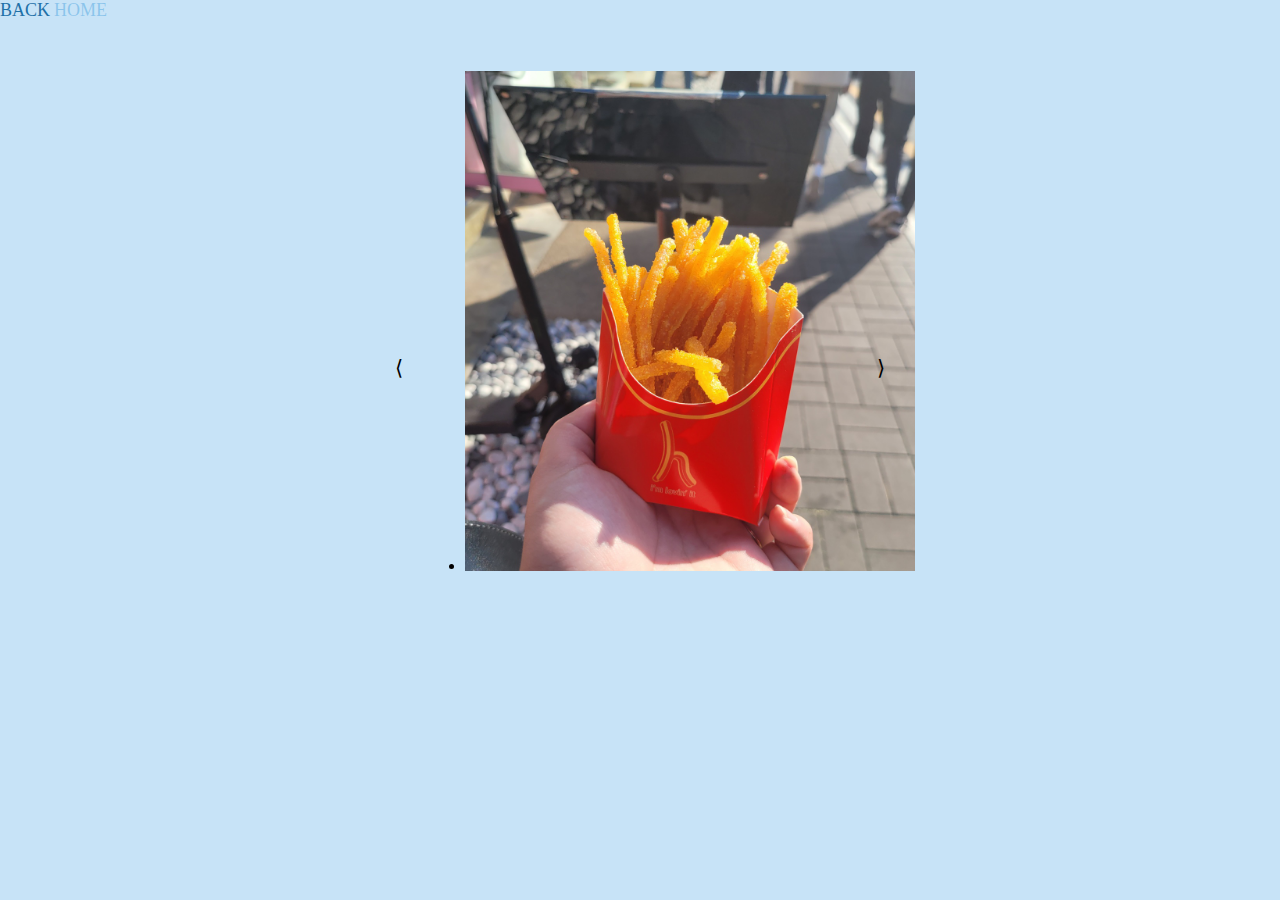
<file: album1.html>
<html lang="en">
<head>
    <meta charset="UTF-8">
    <meta http-equiv="X-UA-Compatible" content="IE=edge">
    <meta name="viewport" content="width=device-width, initial-scale=1.0">
    <title>경주 여행</title>
    
    <!-- 외부 CSS로 연결해줍니다! -->
    <link rel="stylesheet" href="album1.css">

    <!-- 외부 JavaScript로 연결해줍니다! -->
    <script src="album1.js"></script>
</head>
    <header>
        <button class="back" onclick="location.href='album.html'">BACK</button>
        <button class="home" onclick="location.href='index.html'">HOME</button>   
    </header> 
<body>
    <div id="slideShow">
        <ul class="slides">
            <!-- 슬라이드에 사용할 이미지들의 class를 slideImage로 지정하여 따로 관리할 것입니다! -->
            <li><img class="slideImage" src="경주.jpg"></li>
            <li><img class="slideImage" src="경주1.jpg"></li>
            <li><img class="slideImage" src="경주2.jpg"></li>
            <li><img class="slideImage" src="경주3.jpg"></li>
            <li><img class="slideImage" src="경주4.jpg"></li>
            <li><img class="slideImage" src="경주5.jpg"></li>
            <li><img class="slideImage" src="경주6.jpg"></li>
            <li><img class="slideImage" src="경주7.jpg"></li>
            <li><img class="slideImage" src="경주8.jpg"></li>
        </ul>
        <p class="controller">
            <span class="prev">&lang;</span> <!-- &lang은 '왼쪽 화살표'입니다! -->
            <span class="next">&rang;</span> <!-- &rang은 '오른쪽 화살표'입니다! -->
        </p>
    </div>
</body>
</html>
</file>
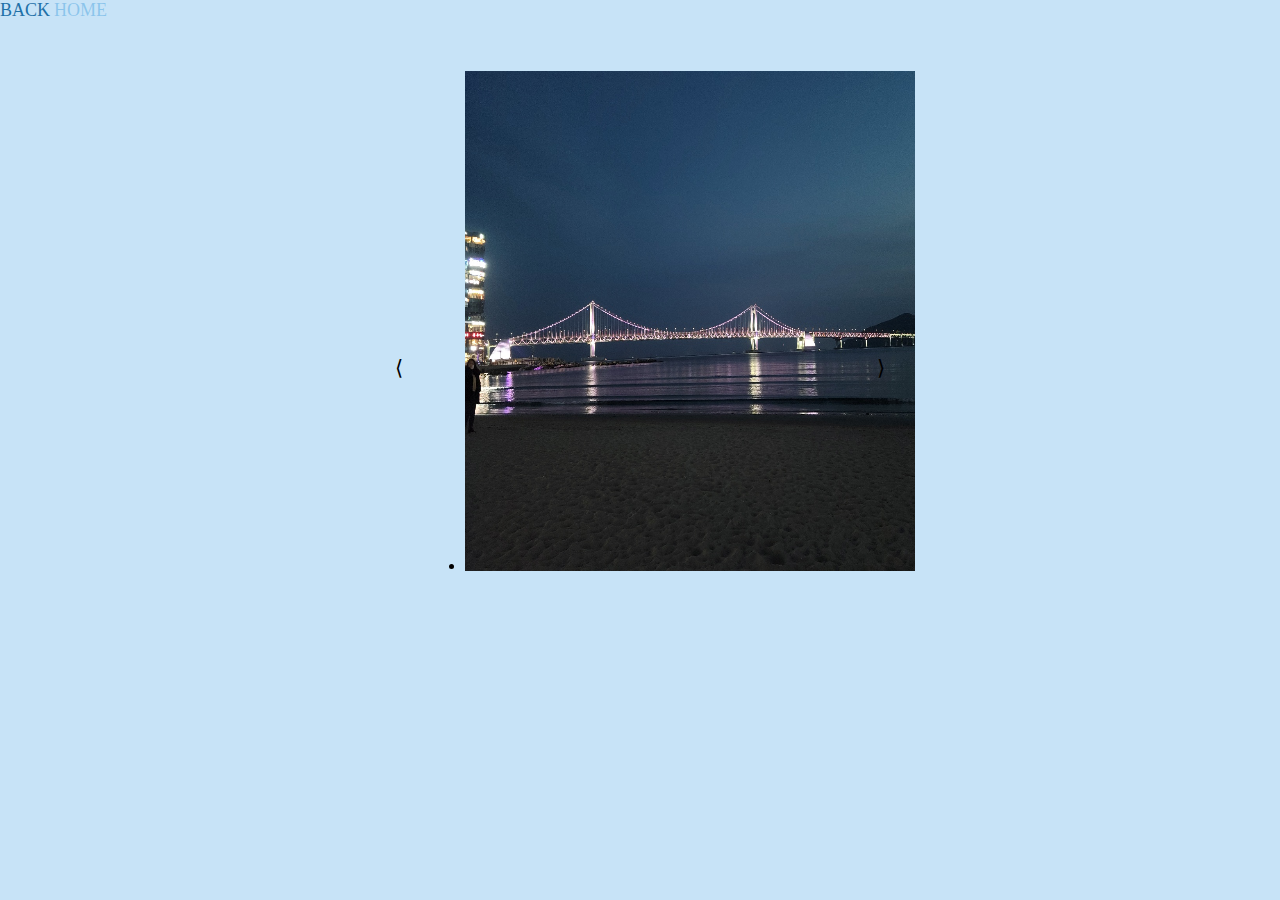
<file: album2.html>
<html lang="en">
<head>
    <meta charset="UTF-8">
    <meta http-equiv="X-UA-Compatible" content="IE=edge">
    <meta name="viewport" content="width=device-width, initial-scale=1.0">
    <title>부산 여행</title>
    
    <!-- 외부 CSS로 연결해줍니다! -->
    <link rel="stylesheet" href="album2.css">

    <!-- 외부 JavaScript로 연결해줍니다! -->
    <script src="album2.js"></script>
</head>
<body>
    <header>
        <button class="back" onclick="location.href='album.html'">BACK</button>
        <button class="home" onclick="location.href='index.html'">HOME</button>   
    </header> 
    <div id="slideShow">
        <ul class="slides">
            <!-- 슬라이드에 사용할 이미지들의 class를 slideImage로 지정하여 따로 관리할 것입니다! -->
            <li><img class="slideImage" src="부산1.jpg"></li>
            <li><img class="slideImage" src="부산2.jpg"></li>
            <li><img class="slideImage" src="부산3.jpg"></li>
            <li><img class="slideImage" src="부산4.jpg"></li>

        </ul>
        <p class="controller">
            <span class="prev">&lang;</span> <!-- &lang은 '왼쪽 화살표'입니다! -->
            <span class="next">&rang;</span> <!-- &rang은 '오른쪽 화살표'입니다! -->
        </p>
    </div>
</body>
</html>
</file>
<file: album1.css>
body{background-color:rgb(199, 227, 247) ;}
* {
  margin: 0;
  padding: 0;
  box-sizing: border-box;
  
		/* 
    box-sizing에는 2가지 종류가 있어요!
    content-box : 지정한 CSS width 및 height를 컨텐츠 영역에만 적용해요
                -> 전체 영역이 설정값보다 커질 수 있어요 (border, padding, margin이 따로 계산되기 때문)
    border-box : 지정한 CSS width 및 height를 전체 영역에 적용해요
                -> 컨텐츠 영역이 설정값보다 적어질 수 있어요 (border, padding, margin을 모두 합산하기 때문)
    */
}

/* 슬라이스로 보여줄 구간의 높이, 넓이 설정 */
#slideShow {
  width: 550px;
  height:550px;
  position: relative;
  margin: 50px auto;
  overflow: hidden;
  /* 리스트 형식으로 이미지를 가로방향 일렬로 정렬할 예정!
    따라서, width(500px)의 밖에 위치한 이미지는 hidden으로 숨겨줍니다 */
}

.slides {
  position: absolute;
  left: 0;
  top: 0;
  width: 2500px;
  transition: left 0.5s ease-out;
}

.slides > li:first-child {
    margin-left: 100px;
}

/* 슬라이드를 옆으로 정렬 */
.slides > li:not(:last-child) {
  float: left;
  margin-right: 100px;
}

.slides > li {
  float: left;
}

.slideImage {
  width: 500px;
  height:500px
}

.controller > span {
  position: absolute;
  background-color: transparent;
  color: black;
  text-align: center;
  border-radius: 50%;
  padding: 10px 20px;
  top: 50%;
  font-size: 1.3em;
  cursor: pointer;
}

.prev {
    left: 10px;
}

.next {
    right: 10px;
}
.back,.home{ background :none;
  border:none;
  color:rgba(109, 181, 230, 0.664);
  font-family: 'IM_Hyemin-Bold';
  font-size: large;}
.back:hover{
  color:rgb(31, 113, 168)
}

.home:hover{
  color:rgb(31, 113, 168)
}
</file>
<file: album2.css>
body{background-color:rgb(199, 227, 247) ;}
* {
  margin: 0;
  padding: 0;
  box-sizing: border-box;
  
		/* 
    box-sizing에는 2가지 종류가 있어요!
    content-box : 지정한 CSS width 및 height를 컨텐츠 영역에만 적용해요
                -> 전체 영역이 설정값보다 커질 수 있어요 (border, padding, margin이 따로 계산되기 때문)
    border-box : 지정한 CSS width 및 height를 전체 영역에 적용해요
                -> 컨텐츠 영역이 설정값보다 적어질 수 있어요 (border, padding, margin을 모두 합산하기 때문)
    */
}

/* 슬라이스로 보여줄 구간의 높이, 넓이 설정 */
#slideShow {
  width: 550px;
  height:550px;
  position: relative;
  margin: 50px auto;
  overflow: hidden;
  /* 리스트 형식으로 이미지를 가로방향 일렬로 정렬할 예정!
    따라서, width(500px)의 밖에 위치한 이미지는 hidden으로 숨겨줍니다 */
}

.slides {
  position: absolute;
  left: 0;
  top: 0;
  width: 2500px;
  transition: left 0.5s ease-out;
}

.slides > li:first-child {
    margin-left: 100px;
}

/* 슬라이드를 옆으로 정렬 */
.slides > li:not(:last-child) {
  float: left;
  margin-right: 100px;
}

.slides > li {
  float: left;
}

.slideImage {
  width: 500px;
  height:500px
}

.controller > span {
  position: absolute;
  background-color: transparent;
  color: black;
  text-align: center;
  border-radius: 50%;
  padding: 10px 20px;
  top: 50%;
  font-size: 1.3em;
  cursor: pointer;
}

.prev {
    left: 10px;
}

.next {
    right: 10px;
}
.back,.home{ background :none;
  border:none;
  color:rgba(109, 181, 230, 0.664);
  font-family: 'IM_Hyemin-Bold';
  font-size: large;}
.back:hover{
  color:rgb(31, 113, 168)
}

.home:hover{
  color:rgb(31, 113, 168)
}
</file>
